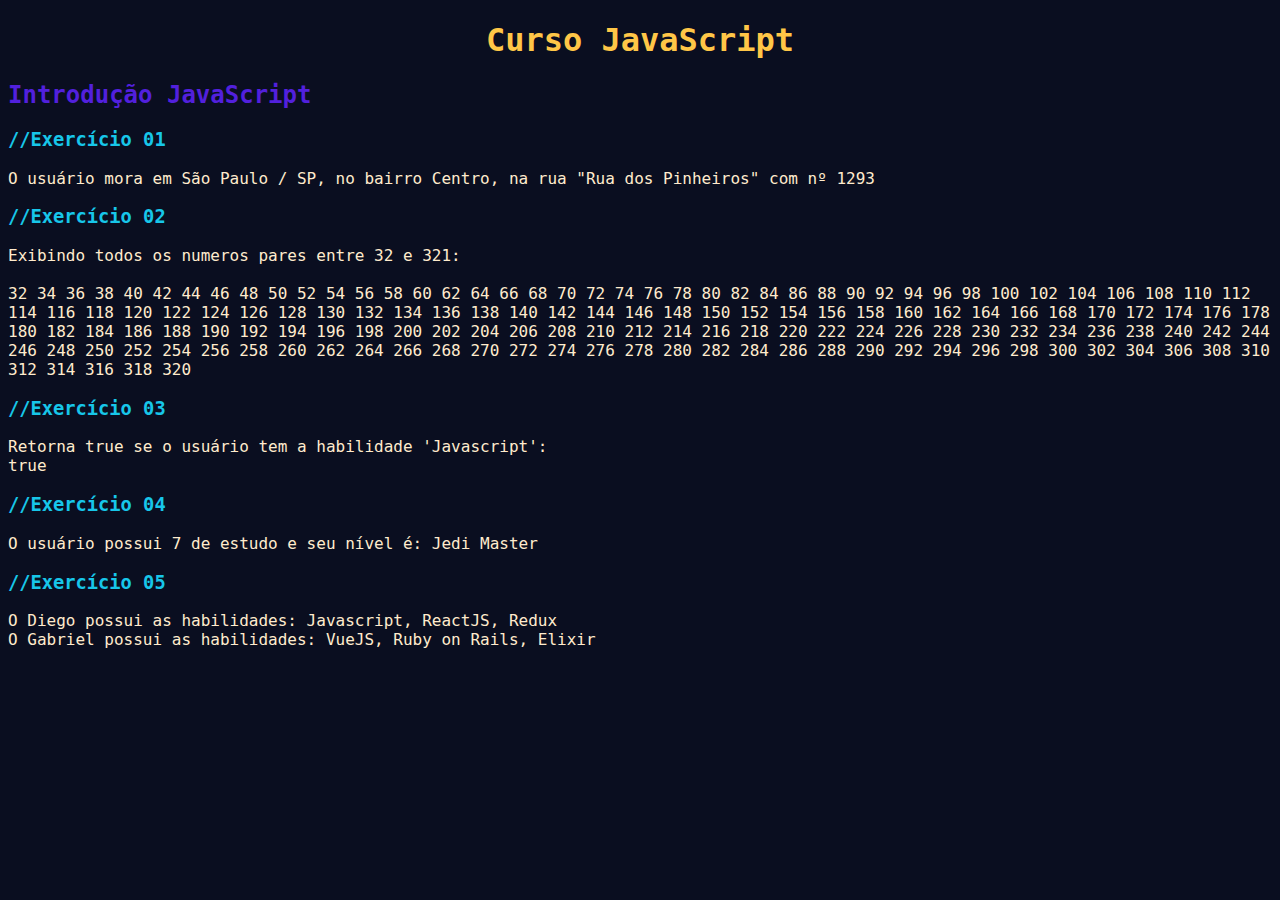
<file: Exercícios - MD1/exercicios-md1.html>
<!DOCTYPE html>
<html lang="pt-br">
    <head>
        <meta charset="UTF-8" />
        <meta name="viewport" content="width=device-width, initial-scale=1.0" />
        <title>Curso Javascript - Módulo 01</title>
        <link rel="icon" href="https://img.icons8.com/nolan/64/program.png" type="image/x-icon"/>
        <script type="text/javascript" src="script.js"></script>
        <style>
            body {
                background-color: rgb(10, 14, 32);
                font-family: Consolas, monaco, monospace; 
                font-style: normal; 
                font-variant: normal; 
                color: blanchedalmond;
                /*font-weight: 700; 
                line-height: 26.4px; */
            }

            body h1 {
                text-align: center;
                color: #FFC647;
            }

            body h2 {
                color: #5220DD;
            }

            body h3 {
                color: #17C6E9;
            }
            
        </style>
    </head>
    <body>
        <h1>Curso JavaScript</h1>
        <h2>Introdução JavaScript</h2>
        <h3>//Exercício 01</h3>
        <p>
            <script>
                document.write(retornaEnd(endereco));
            </script>
        </p>

        <h3>//Exercício 02</h3>
        
        <p>
            <script>
                document.writeln("Exibindo todos os numeros pares entre "+x+" e "+y+":<br><br>");
                document.writeln(pares(x,y));
            </script>
        </p>

        <h3>//Exercício 03</h3>
        <p>
            <script>
                document.writeln("Retorna true se o usuário tem a habilidade 'Javascript':<br>")
                document.writeln(temHabilidade(skills));
            </script>
        </p>

        <h3>//Exercício 04</h3>
        <p>
            <script>
            experiencia(anosEstudo);
            </script>
        </p>

        <h3>//Exercício 05</h3>
        <p>
            <script>
                imprimeFrase(usuarios);
            </script>
        </p>
    </body>
</html>
</file>
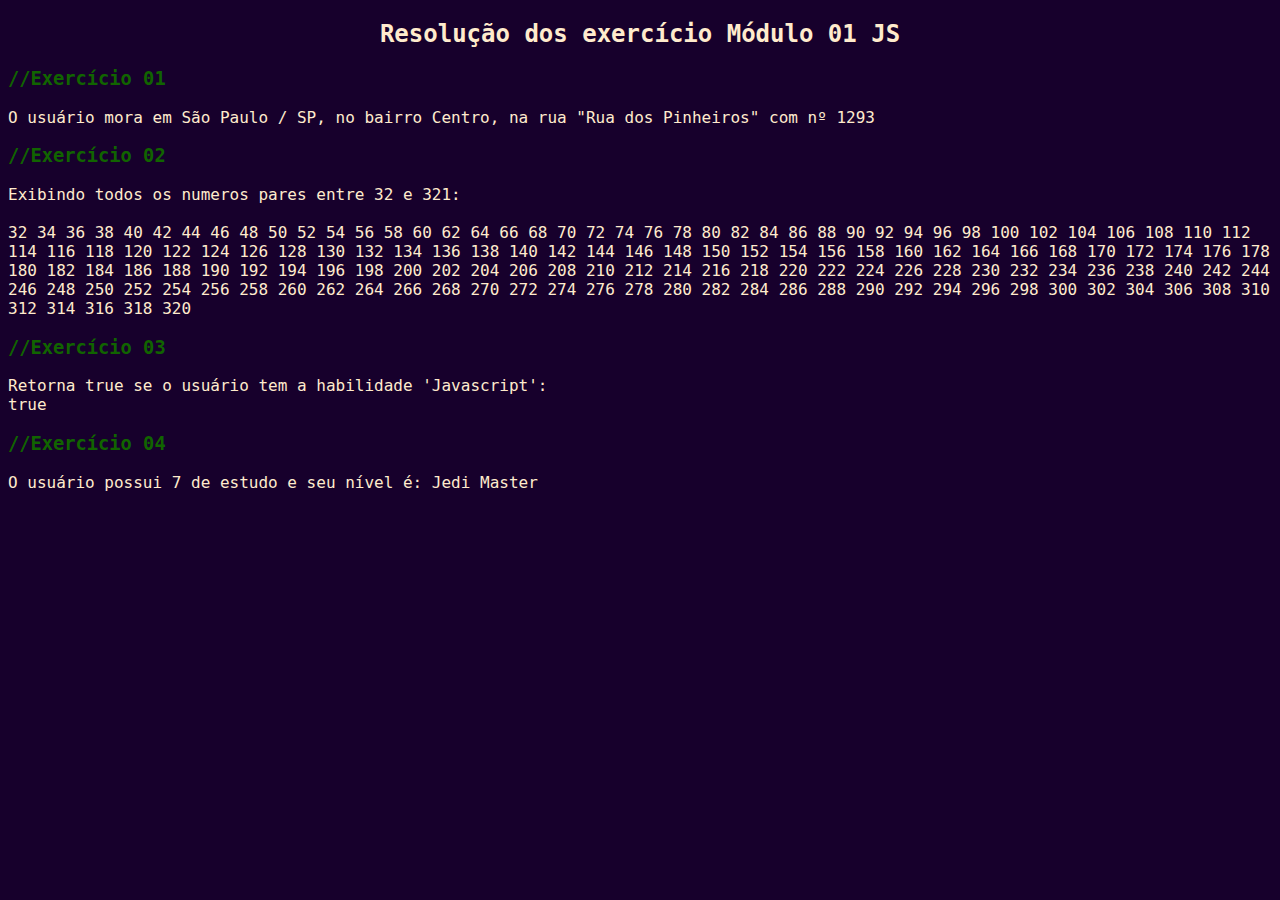
<file: Exercícios - MD1/exercicios-md1.html.html>
<!DOCTYPE html>
<html lang="pt-br">
    <head>
        <meta charset="UTF-8" />
        <meta name="viewport" content="width=device-width, initial-scale=1.0" />
        <title>Curso Javascript - Módulo 01</title>
        <link rel="icon" href="https://img.icons8.com/nolan/64/program.png" type="image/x-icon"/>
        <script type="text/javascript" src="script.js"></script>
        <style>
            body {
                background-color: rgb(23, 0, 44);
                font-family: Consolas, monaco, monospace; 
                font-style: normal; 
                font-variant: normal; 
                color: blanchedalmond;
                /*font-weight: 700; 
                line-height: 26.4px; */
            }

            body h2 {
                text-align: center;
            }

            body h3 {
                color:rgb(17, 100, 0);
            }
            
        </style>
    </head>
    <body>
        <h2>Resolução dos exercício Módulo 01 JS</h2>
        <h3>//Exercício 01</h3>
        <p>
            <script>
                document.write(retornaEnd(endereco));
            </script>
        </p>

        <h3>//Exercício 02</h3>
        
        <p>
            <script>
                document.writeln("Exibindo todos os numeros pares entre "+x+" e "+y+":<br><br>");
                document.writeln(pares(x,y));
            </script>
        </p>

        <h3>//Exercício 03</h3>
        <p>
            <script>
                document.writeln("Retorna true se o usuário tem a habilidade 'Javascript':<br>")
                document.writeln(temHabilidade(skills));
            </script>
        </p>

        <h3>//Exercício 04</h3>
        <p>
            <script>
            experiencia(anosEstudo);
            </script>
        </p>
    </body>
</html>
</file>
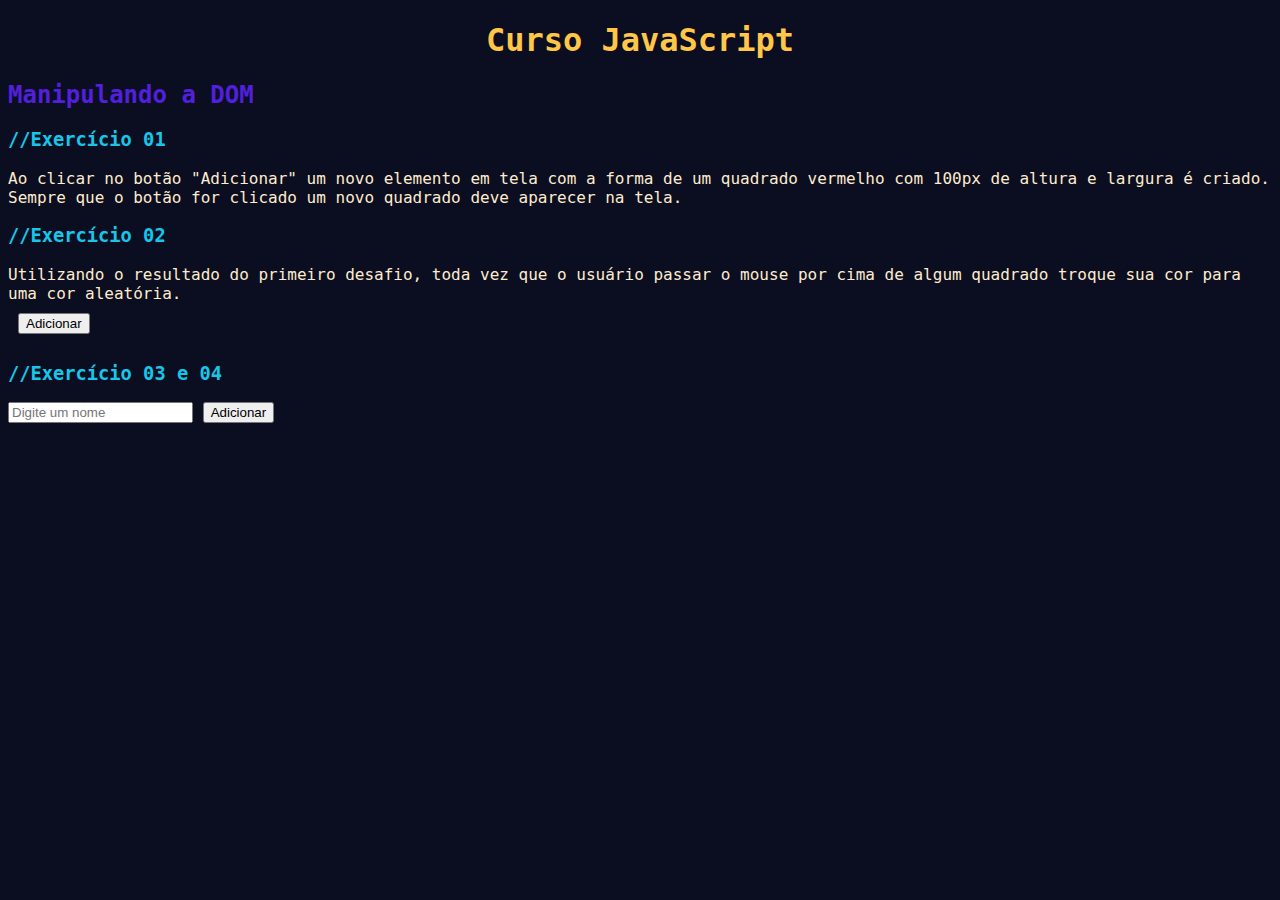
<file: Exercícios - MD2/exercicios-md2.html>
<!DOCTYPE html>
<html lang="pt-br">
    <head>
        <meta charset="UTF-8" />
        <meta name="viewport" content="width=device-width, initial-scale=1.0" />
        <title>Curso Javascript - Módulo 02</title>
        <link rel="stylesheet" type="text/css" href="../style.css"/>
        <link rel="icon" href="https://img.icons8.com/nolan/64/program.png" type="image/x-icon"/>
    </head>
    <body>
        <h1>Curso JavaScript</h1>
        <h2>Manipulando a DOM</h2>

        <h3>//Exercício 01</h3>
        Ao clicar no botão "Adicionar" um novo elemento em tela com a forma de um quadrado
        vermelho com 100px de altura e largura é criado. Sempre que o botão for clicado um novo quadrado deve
        aparecer na tela.
        <h3>//Exercício 02</h3>
        Utilizando o resultado do primeiro desafio, toda vez que o usuário passar o mouse por cima de
        algum quadrado troque sua cor para uma cor aleatória.

        <div id="app">
            
        </div>
        

        <div id="botoes">

        </div>

        <h3>//Exercício 03 e 04</h3>
        <div id="app-2">
            <ul id="lista"></ul>
            <input type="text" placeholder="Digite um nome" />
            <button>Adicionar</button>
        </div>
        
        
    </body>

    <script type="text/javascript" src="scriptManipulandoDOM.js"></script>
    
</html>
</file>
<file: style.css>
body {
    background-color: rgb(10, 14, 32);
    font-family: Consolas, monaco, monospace; 
    font-style: normal; 
    font-variant: normal; 
    color: blanchedalmond;
    /*font-weight: 700; 
    line-height: 26.4px; */
}

body h1 {
    text-align: center;
    color: #FFC647;
}

body h2 {
    color: #5220DD;
}

body h3 {
    color: #17C6E9;
}
</file>
